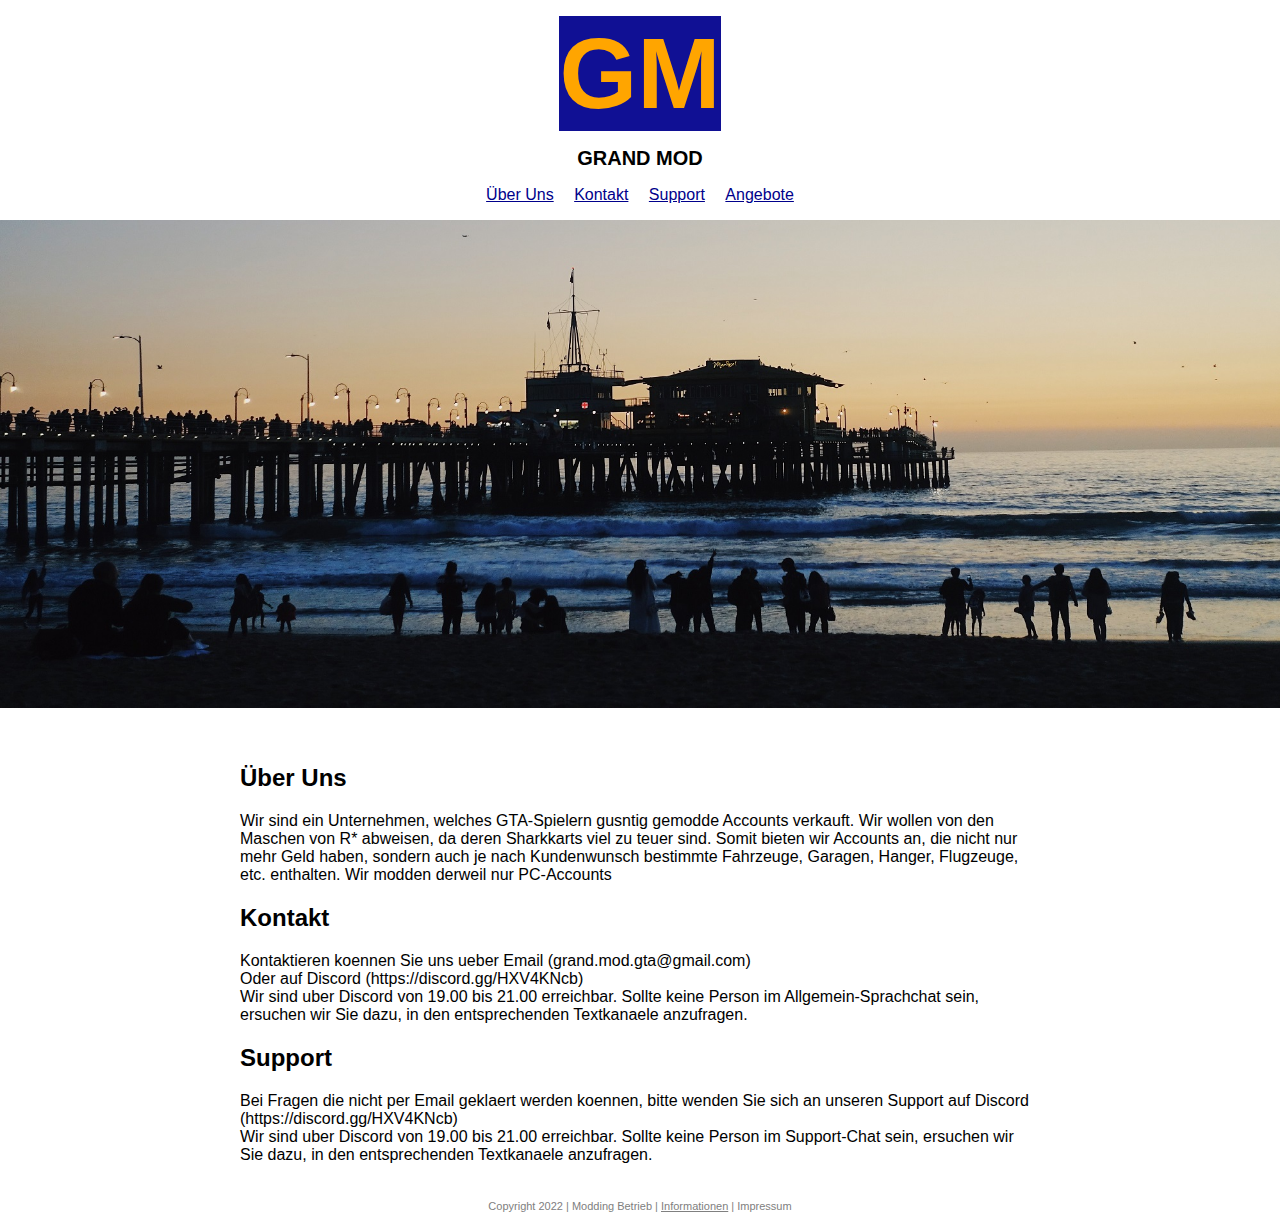
<file: GRAND MOD 1/index.html>
<!DOCTYPE html>
<html lang="en">

<head>
    <meta charset="UTF-8">
    <meta http-equiv="X-UA-Compatible" content="IE=edge">

    <meta name="viewport" content="width=device-width, initial-scale=1">
    <title>GRAND MOD</title>
    <link rel="stylesheet" href="./CSS/format.css">
</head>

<body>
    <header>

    </header>
    <main>
        <div id="top">
            <div id="logo">GM</div>
            <div id="logo-name">GRAND MOD</div>
            <div id="navigation">
                <a href="#about-us">Über Uns</a>
                <a href="#contact">Kontakt</a>
                <a href="#Support">Support</a>
                <a href="./angebote.html">Angebote</a>
            </div>
            <div id="image">
                <img src="./IMAGES/IMAGE.jpg" alt="Grand Mod Bild">
            </div>
        </div>
        <div id="main">
            <section id="about-us">
                <h2> Über Uns</h2>
                <p>Wir sind ein Unternehmen, welches GTA-Spielern gusntig gemodde Accounts verkauft. Wir wollen von den
                    Maschen von R* abweisen, da deren Sharkkarts viel zu teuer sind. Somit bieten wir Accounts an, die
                    nicht nur mehr Geld haben, sondern auch je nach Kundenwunsch bestimmte Fahrzeuge, Garagen, Hanger,
                    Flugzeuge, etc. enthalten. Wir modden derweil nur PC-Accounts</p>
            </section>
            <section id="contact">
                <h2> Kontakt</h2>
                <p> Kontaktieren koennen Sie uns ueber Email (grand.mod.gta@gmail.com)<br>
                    Oder auf Discord (https://discord.gg/HXV4KNcb)<br>Wir sind uber Discord von 19.00 bis 21.00
                    erreichbar. Sollte keine Person im Allgemein-Sprachchat sein, ersuchen wir Sie dazu, in den
                    entsprechenden Textkanaele anzufragen.
                </p>
            </section>
            <section id="Support">
                <h2>Support</h2>
                <p>
                    Bei Fragen die nicht per Email geklaert werden koennen, bitte wenden Sie sich an unseren Support auf Discord
                    (https://discord.gg/HXV4KNcb)<br> Wir sind uber Discord von 19.00 bis 21.00 erreichbar. Sollte keine
                    Person im Support-Chat sein, ersuchen wir Sie dazu, in den entsprechenden Textkanaele anzufragen.
                </p>
            </section>
        </div>
        <div id="footer">
            <span>Copyright 2022 | Modding Betrieb | <a href="./Informationen.html"
                    class="informationen">Informationen</a> | Impressum</span>
        </div>
    </main>
    <footer>
    </footer>
</body>

</html>
</file>
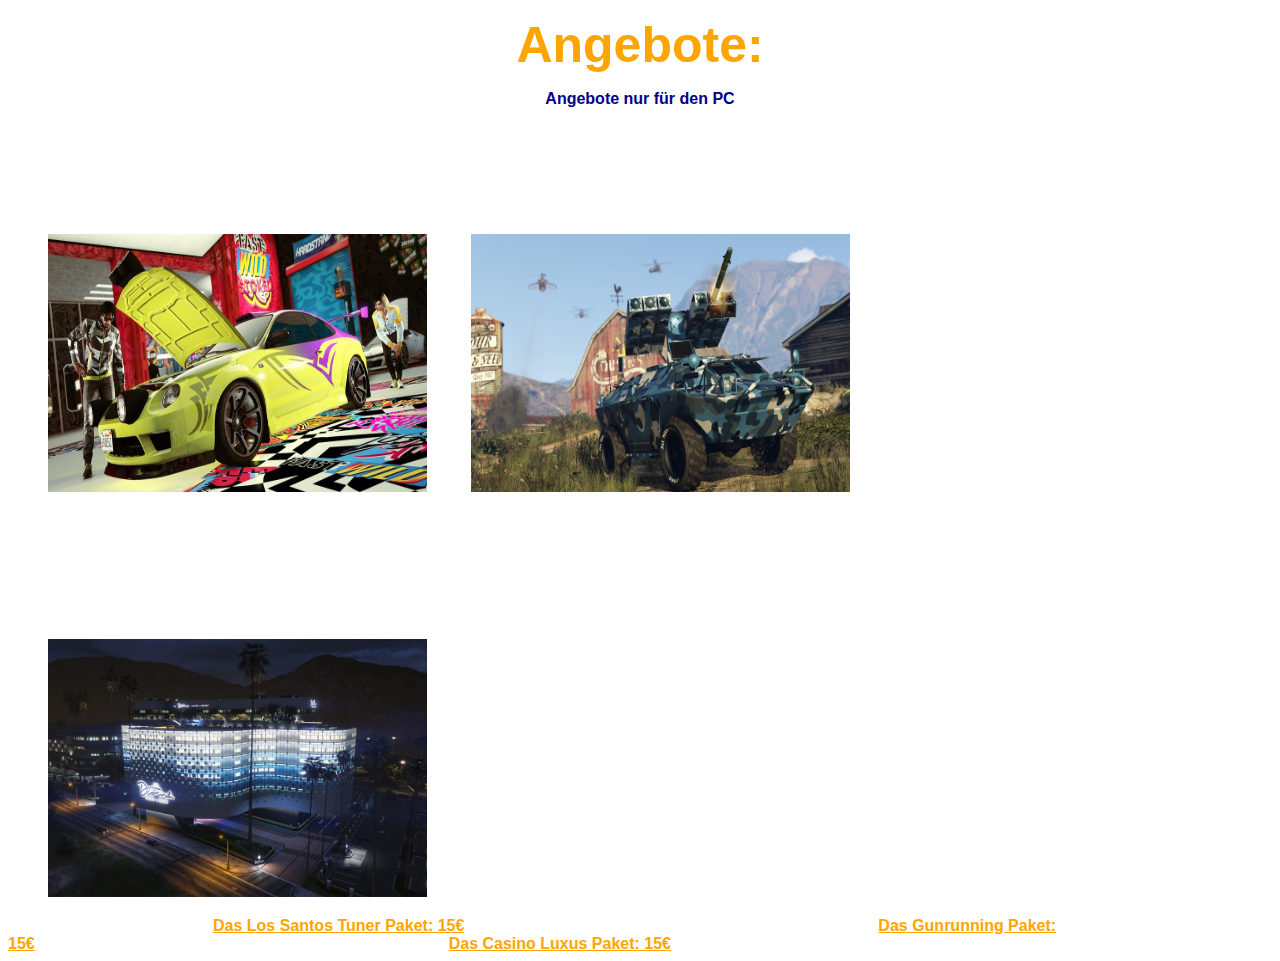
<file: GRAND MOD 1/angebote.html>
<!DOCTYPE html>
<html lang="en">

<head>
    <meta charset="UTF-8">
    <meta http-equiv="X-UA-Compatible" content="IE=edge">
    <meta name="viewport" content="width=device-width, initial-scale=1.0">
    <title>Angebote GM</title>
    <link rel="stylesheet" href="./CSS/format-Angebote.css">
</head>

<body>
    <div id="logo-name">Angebote:</div>
    <div id="main"> Angebote nur für den PC</div>
    <div class="IMAGES">
        <a href="TUNERPAKET.html"><img src="./IMAGES/LS-Tuner.jpg" alt="LS-Tuner Bild" height="258"></a>
        <a href="GUNRUNNING.html"><img src="./IMAGES/GUNRUNNING.jpg" alt="Gunrunning Bild" height="258"></a>
        <a href="CASINO.html"><img src="./IMAGES/CASINO.jpg" alt="Casino Bild" height="258"></a>
    </div>
    <div id="Navigation">
        <a href="./TUNERPAKET.html">Das Los Santos Tuner Paket: 15€</a>
        <a href="./GUNRUNNING.html">Das Gunrunning Paket: 15€</a>
        <a href="./CASINO.html">Das Casino Luxus Paket: 15€</a>
    </div>


</body>

</html>
</file>
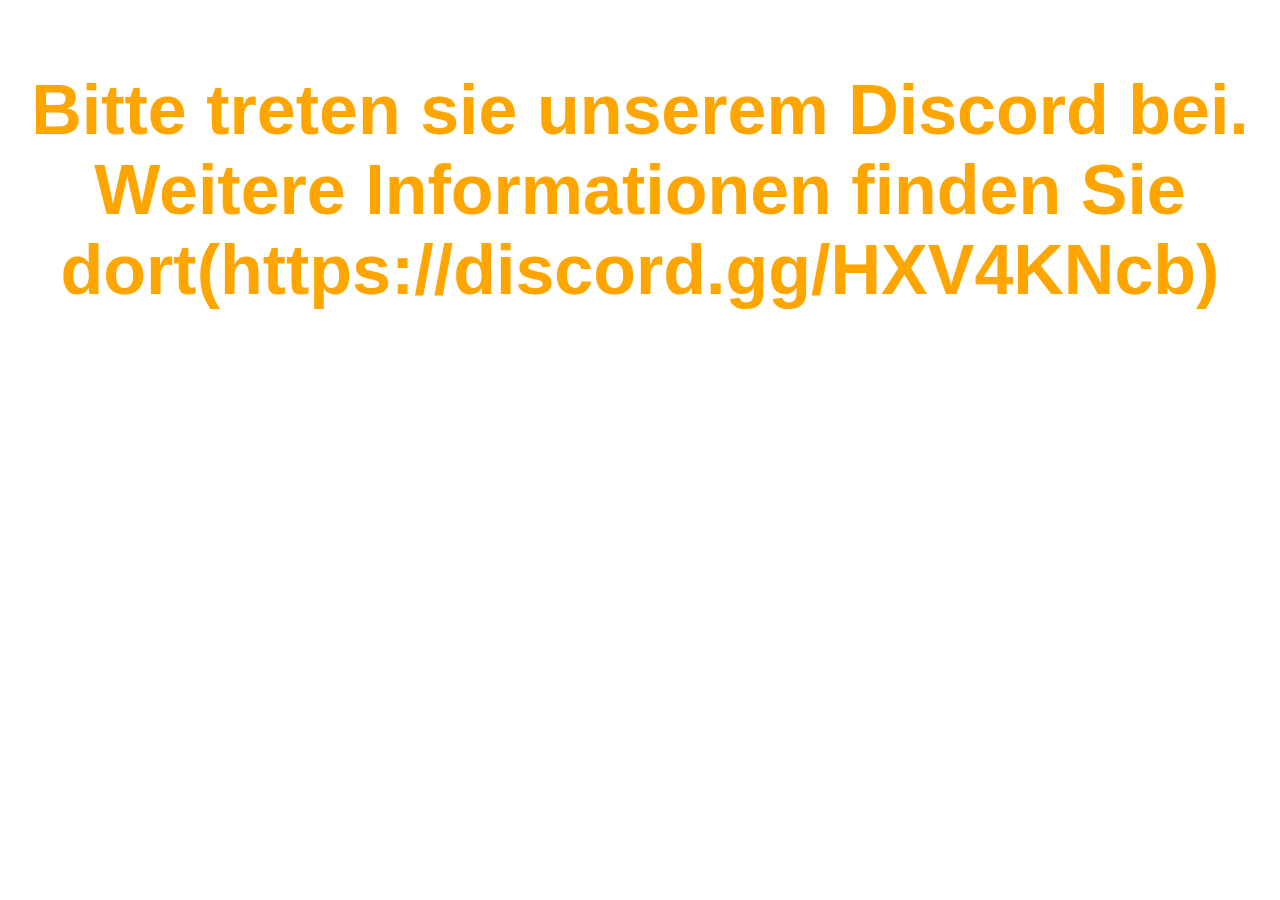
<file: GRAND MOD 1/bezahlen.html>
<!DOCTYPE html>
<html lang="en">

<head>
    <meta charset="UTF-8">
    <meta http-equiv="X-UA-Compatible" content="IE=edge">
    <meta name="viewport" content="width=device-width, initial-scale=1.0">
    <title>bezahlen</title>
    <link rel="stylesheet" href="./CSS/format-bezahlen.css">
</head>

<body>
    <p>Bitte treten sie unserem Discord bei. Weitere Informationen finden Sie dort(https://discord.gg/HXV4KNcb)</p>
</body>

</html>
</file>
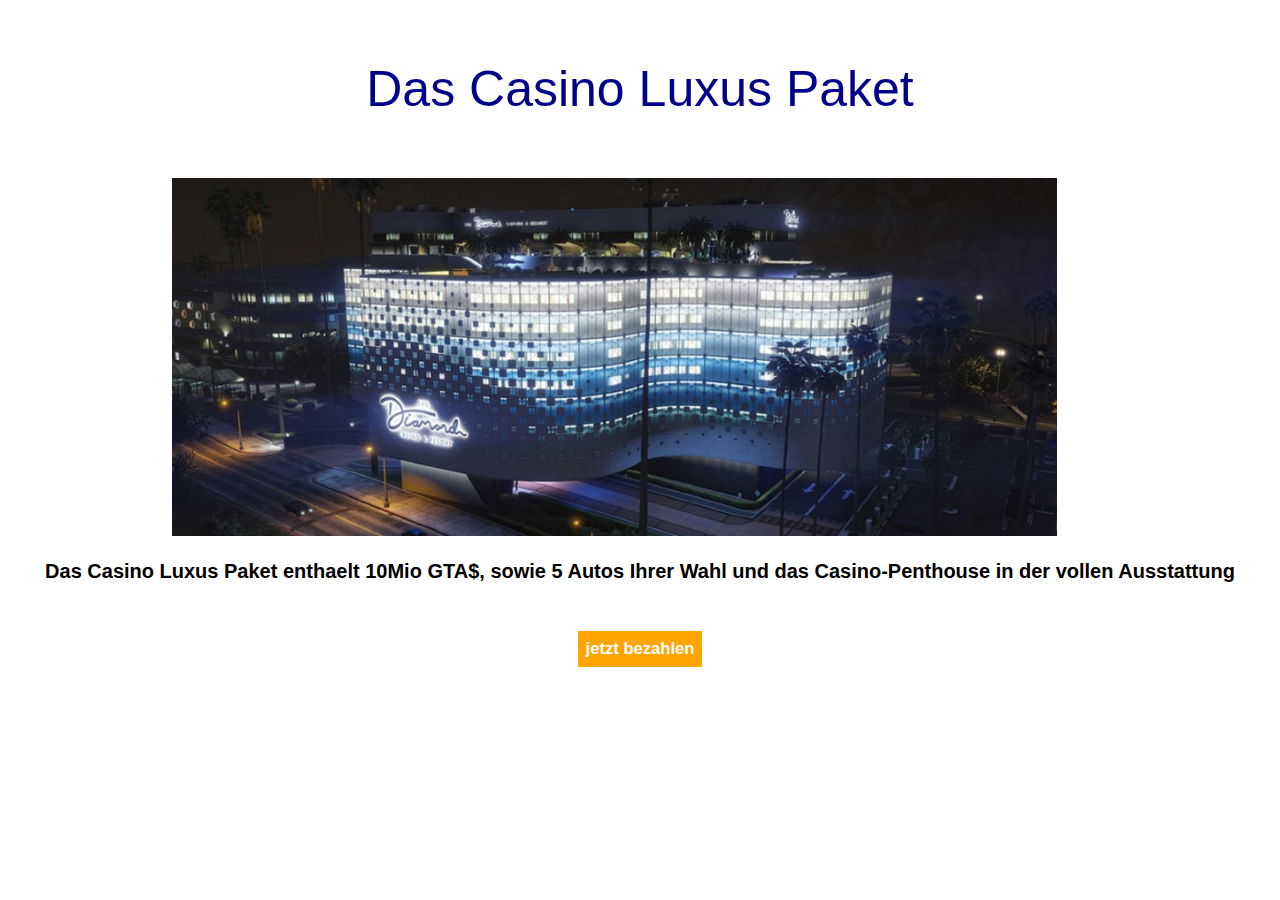
<file: GRAND MOD 1/CASINO.html>
<!DOCTYPE html>
<html lang="en">

<head>
    <meta charset="UTF-8">
    <meta http-equiv="X-UA-Compatible" content="IE=edge">
    <meta name="viewport" content="width=device-width, initial-scale=1.0">
    <title>CASINO</title>
    <link rel="stylesheet" href="./CSS/format-CASINO.css">
</head>

<body>
    <div id="logo">Das Casino Luxus Paket</div>
    <div id="Image">
        <img src="./IMAGES/CASINO1.jpg" alt="Casino Bild">
    </div>
    <div id="main">
        <p>Das Casino Luxus Paket enthaelt 10Mio GTA$, sowie 5 Autos Ihrer Wahl und das Casino-Penthouse in der vollen
            Ausstattung</p>
        <a href="bezahlen.html">
            <h5>jetzt bezahlen</h5>
        </a>
    </div>

</body>

</html>
</file>
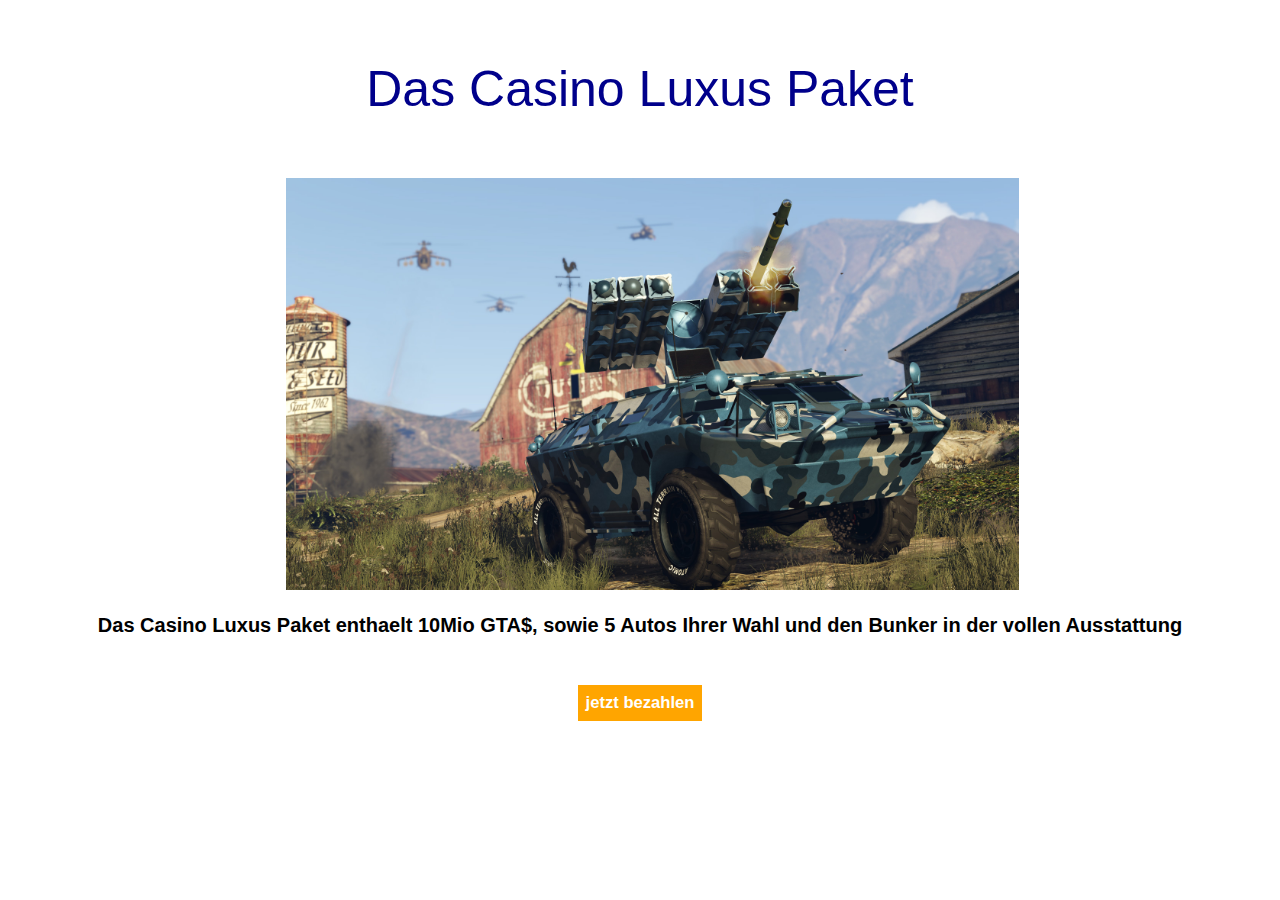
<file: GRAND MOD 1/GUNRUNNING.html>
<!DOCTYPE html>
<html lang="en">

<head>
    <meta charset="UTF-8">
    <meta http-equiv="X-UA-Compatible" content="IE=edge">
    <meta name="viewport" content="width=device-width, initial-scale=1.0">
    <title>GUNNRUNNING</title>
    <link rel="stylesheet" href="./CSS/format-GUNRUNNING.css">
</head>

<body>
    <div id="logo">Das Casino Luxus Paket</div>
    <div id="Image">
        <img src="./IMAGES/GUNRUNNING.jpg" alt="Casino Bild">
    </div>
    <div id="main">
        <p>Das Casino Luxus Paket enthaelt 10Mio GTA$, sowie 5 Autos Ihrer Wahl und den Bunker in der vollen Ausstattung
        </p>
        <a href="bezahlen.html">
            <h5>jetzt bezahlen</h5>
        </a>
    </div>
</body>

</html>
</file>
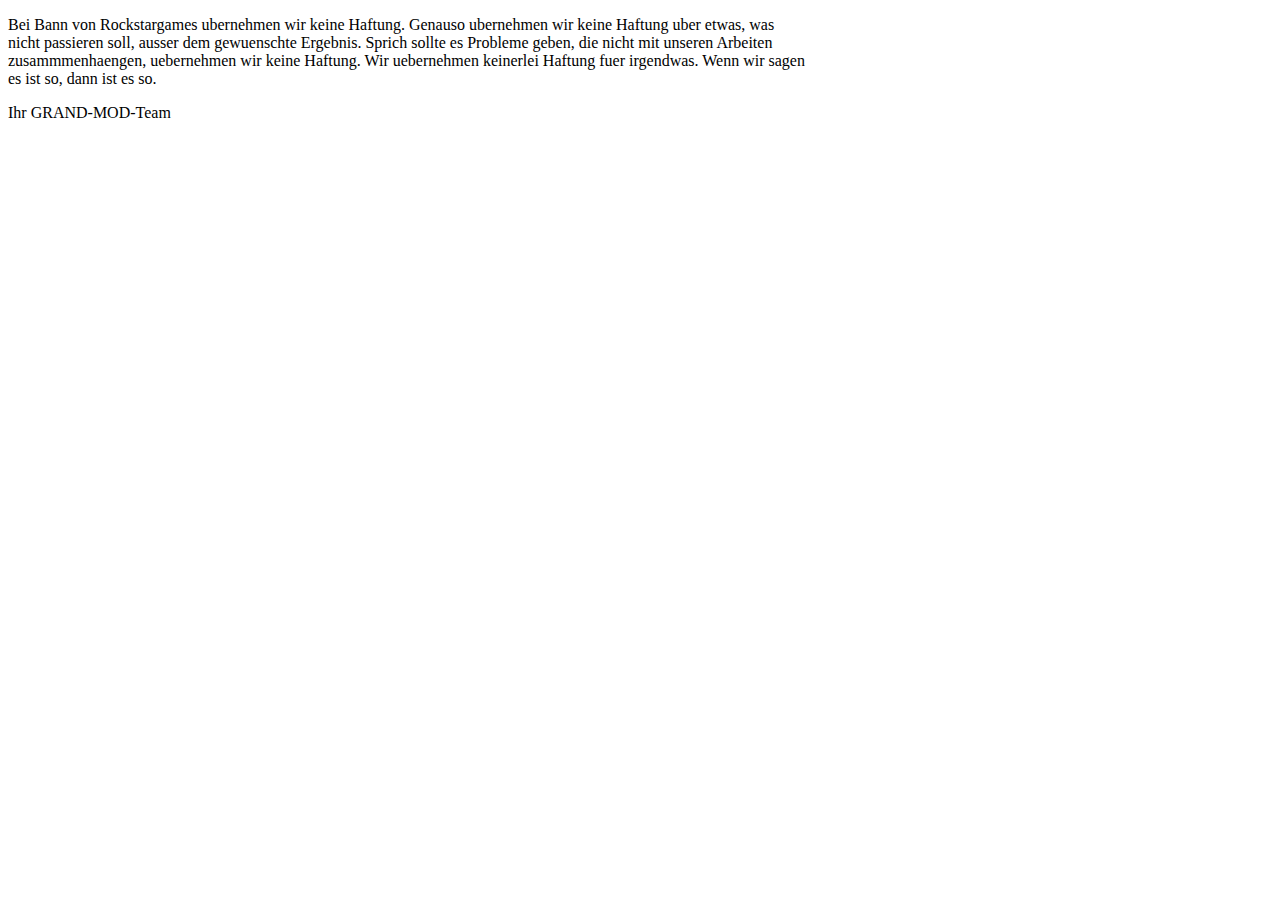
<file: GRAND MOD 1/Informationen.html>
<!DOCTYPE html>
<html lang="en">

<head>
    <meta charset="UTF-8">
    <meta http-equiv="X-UA-Compatible" content="IE=edge">
    <meta name="viewport" content="width=device-width, initial-scale=1.0">
    <title>Informationen GM</title>
    <link rel="stylesheet" href="./CSS/format-Informationen.css">
</head>

<body>
    <p>Bei Bann von Rockstargames ubernehmen wir keine Haftung. Genauso ubernehmen wir keine Haftung uber etwas, was
        nicht passieren soll, ausser dem gewuenschte Ergebnis. Sprich sollte es Probleme geben, die nicht mit unseren
        Arbeiten zusammmenhaengen, uebernehmen wir keine Haftung. Wir uebernehmen keinerlei Haftung fuer irgendwas. Wenn
        wir sagen es ist so, dann ist es so.</p>
    <p>Ihr GRAND-MOD-Team</p>
</body>

</html>
</file>
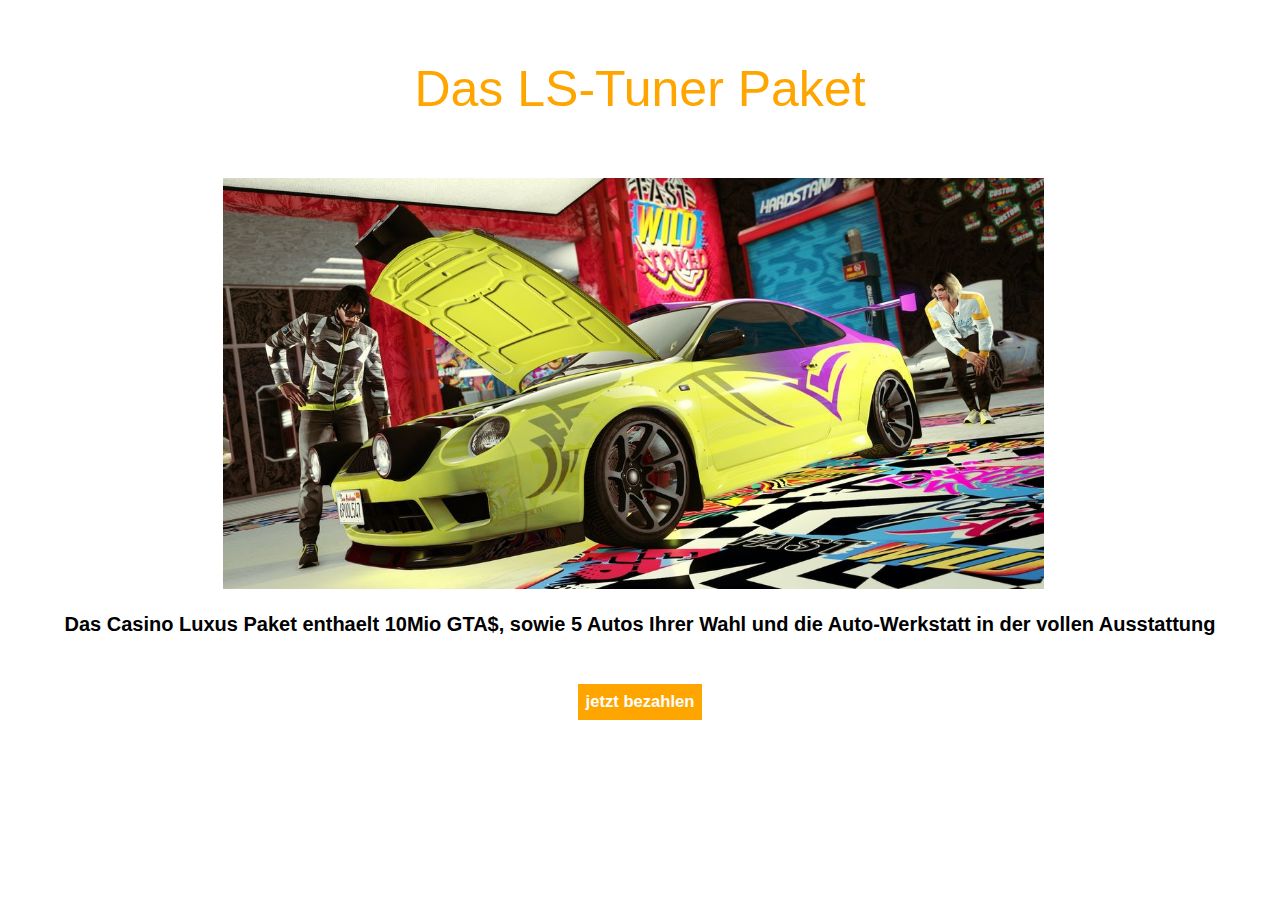
<file: GRAND MOD 1/TUNERPAKET.html>
<!DOCTYPE html>
<html lang="en">

<head>
    <meta charset="UTF-8">
    <meta http-equiv="X-UA-Compatible" content="IE=edge">
    <meta name="viewport" content="width=device-width, initial-scale=1.0">
    <title>Tuner Paket</title>
    <link rel="stylesheet" href="./CSS/format-TUNERPAKET.css">
</head>

<body>
    <div id="logo">Das LS-Tuner Paket</div>
    <div id="Image">
        <img src="./IMAGES/LS-Tuner.jpg" alt="Casino Bild">
    </div>
    <div id="main">
        <p>Das Casino Luxus Paket enthaelt 10Mio GTA$, sowie 5 Autos Ihrer Wahl und die Auto-Werkstatt in der vollen
            Ausstattung</p>
        <a href="bezahlen.html">
            <h5>jetzt bezahlen</h5>
        </a>
    </div>
</body>

</html>
</file>
<file: GRAND MOD 1/CSS/format.css>
#logo{color: orange;
    background-color: rgb(16, 16, 148);
        display: inline-block;
            font-size: 100px;
                font-weight: bold;
                    margin-top: 16px;}

body{
    font-family: Arial, Helvetica, sans-serif;
        margin: 0px;}

#top{text-align: center;}

#logo-name{font-size:  20px;
        font-weight: bold;
            margin: 16px;
                font-family: 'Segoe UI', Tahoma, Geneva, Verdana, sans-serif;}
                    

#navigation a{ color: darkblue;
        padding: 8px;}

#navigation a:hover{color: orange;}

#image img{ width: 100%;
        margin-top: 16px;
            margin-bottom: 16px;}

#main {max-width: 800px;
        margin: auto;
            padding: 16px;}

#footer {text-align: center;
        color: grey;}

span{ font-size:11px;
        color: grey;}

.informationen{color: gray;}
</file>
<file: GRAND MOD 1/CSS/format-Angebote.css>
#logo-name{font-size:  50px;
    font-weight: bold;
        margin: 16px;
            font-family: 'Segoe UI', Tahoma, Geneva, Verdana, sans-serif;
                text-align: center;
                    color: orange;}

.IMAGES img{ width: 30%;
        margin-top: 10%;
            margin-bottom: 16px;
                margin-left: 40px;}

#main{text-align: center;
        color: darkblue;
            font-family: 'Segoe UI', Tahoma, Geneva, Verdana, sans-serif;
                font-weight: bold;}

#Navigation a{ color: orange;
        margin: 205px;
            font-family: 'Segoe UI', Tahoma, Geneva, Verdana, sans-serif;
                font-weight: bold;}
            
#Navigation a:hover{color: darkblue;}
</file>
<file: GRAND MOD 1/CSS/format-bezahlen.css>
p{font-size: 70px;
    font-weight: bold;
        text-align: center;
            color: orange;
            font-family: 'Segoe UI', Tahoma, Geneva, Verdana, sans-serif;}
</file>
<file: GRAND MOD 1/CSS/format-CASINO.css>
#Image img{width: 70%;
        margin-left: 13%;}

#logo{ color: darkblue;
    text-align:center;
        font-size: 50px;
            margin: 60px;
                font-family: 'Segoe UI', Tahoma, Geneva, Verdana, sans-serif;}

#main{ font-size: 20px;
        font-weight: bold;
            font-family: 'Segoe UI', Tahoma, Geneva, Verdana, sans-serif;
                text-align:center;}

h5{display: inline-block;
        background-color: orange;
            padding: 8px;
                color: white;}
</file>
<file: GRAND MOD 1/CSS/format-GUNRUNNING.css>
#Image img{width: 58%;
    margin-left: 22%;}

#logo{ color: darkblue;
text-align:center;
    font-size: 50px;
        margin: 60px;
            font-family: 'Segoe UI', Tahoma, Geneva, Verdana, sans-serif;}

#main{ font-size: 20px;
    font-weight: bold;
        font-family: 'Segoe UI', Tahoma, Geneva, Verdana, sans-serif;
            text-align:center;}

h5{display: inline-block;
    background-color: orange;
        padding: 8px;
            color: white;}
</file>
<file: GRAND MOD 1/CSS/format-Informationen.css>
p{max-width:800px;}
</file>
<file: GRAND MOD 1/CSS/format-TUNERPAKET.css>
#Image img{width: 65%;
    margin-left: 17%;}

#logo{ color: orange;
text-align:center;
    font-size: 50px;
        margin: 60px;
            font-family: 'Segoe UI', Tahoma, Geneva, Verdana, sans-serif;}

#main{ font-size: 20px;
    font-weight: bold;
        font-family: 'Segoe UI', Tahoma, Geneva, Verdana, sans-serif;
            text-align:center;}

h5{display: inline-block;
    background-color: orange;
        padding: 8px;
            color: white;}
</file>
